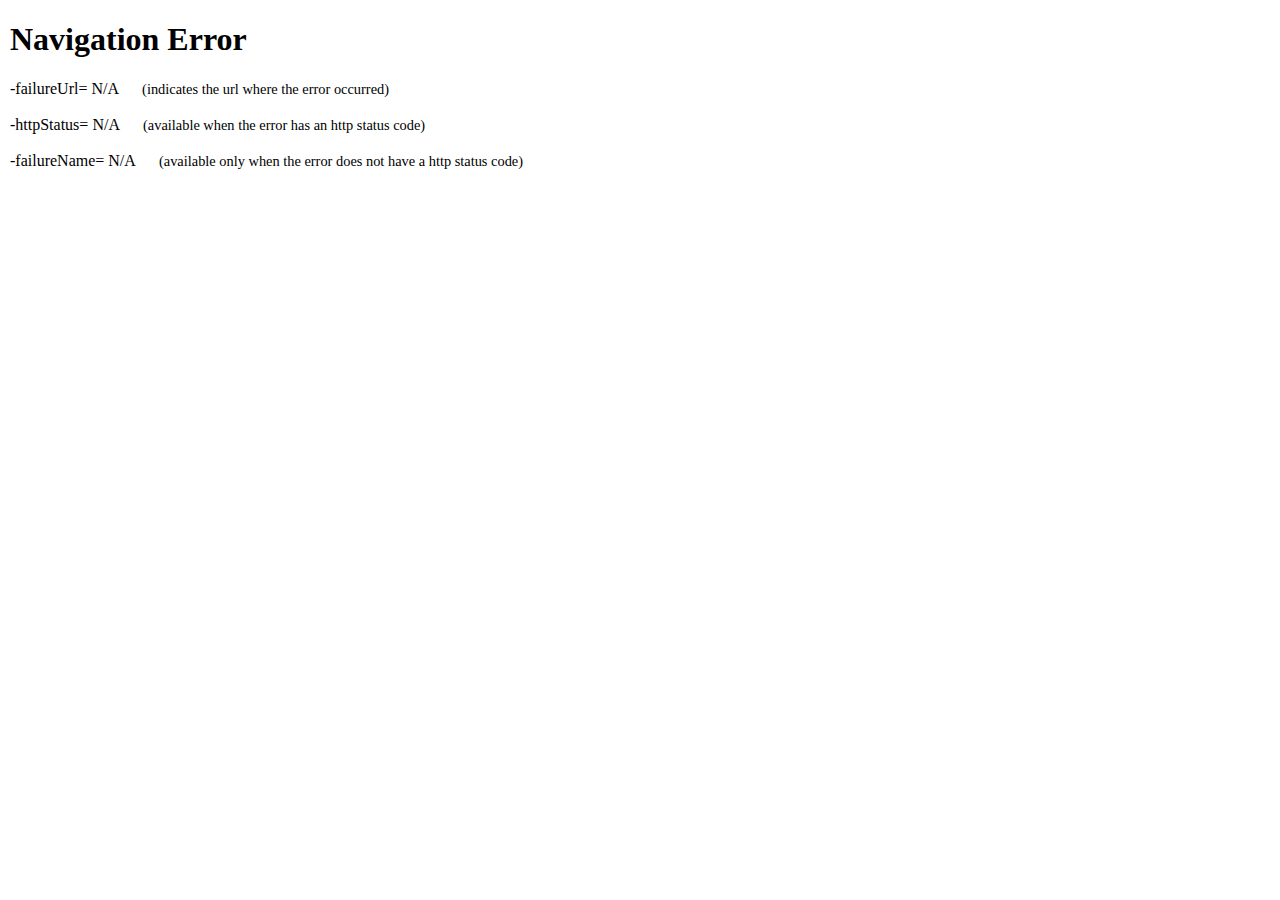
<file: MyPeoplePWA/msapp-error.html>
﻿<!DOCTYPE html>
<html>
<head>
  <title>Navigation Error</title>
  <link href="msapp-error.css" rel="stylesheet" type="text/css"/>
  <script src="msapp-error.js" type="text/javascript"></script>
</head>
<body>
  <h1>Navigation Error</h1>
  <div id="failureUrl" class="param"> 
    <span>-</span><span class="paramName">failureUrl</span><span>=</span> 
    <span id="failureUrlValue" class="paramValue"></span> 
    <span class="tip">(indicates the url where the error occurred)</span><br/> 
  </div><br/> 
  <div id="httpStatus" class="param"> 
    <span>-</span><span class="paramName">httpStatus</span><span>=</span> 
    <span id="httpStatusValue" class="paramValue"></span> 
    <span class="tip">(available when the error has an http status code)</span><br/> 
  </div><br/> 
  <div id="failureName"> 
    <span>-</span><span class="paramName">failureName</span><span>=</span> 
    <span id="failureNameValue" class="paramValue"></span> 
    <span class="tip">(available only when the error does not have a http status code)</span><br/> 
  </div> 
</body>
</html>
</file>
<file: MyPeoplePWA/msapp-error.css>
﻿body {
  margin: 10px;
} 

.tip {
  font-size: 90%;
  padding-left: 20px;
}

.paramName {
  font-size: 100%;
  color: black;
} 

.paramValue {
  color: black;
}
</file>
